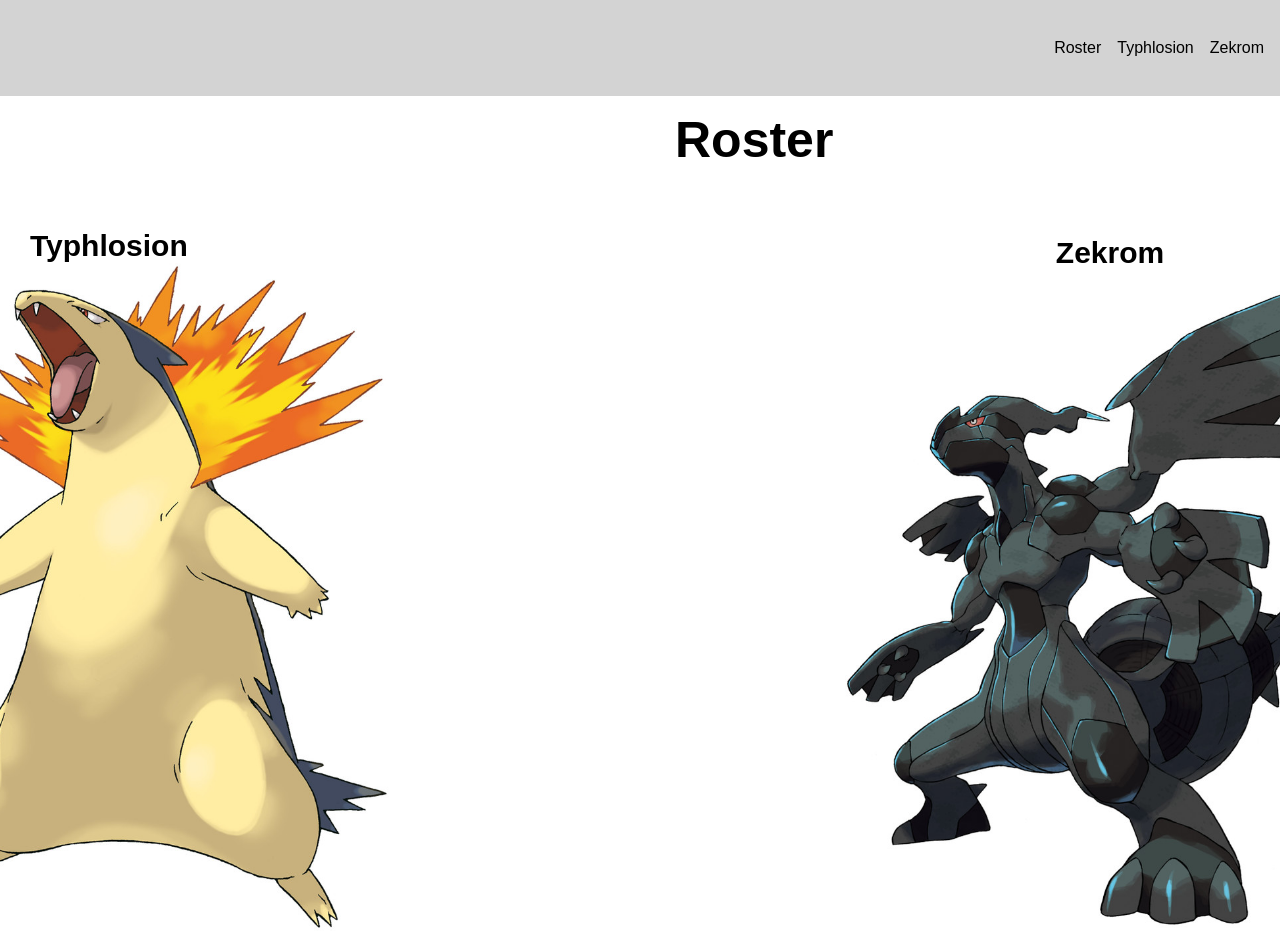
<file: index.html>
<!DOCTYPE html>
<html lang="en">
<head>
    <meta charset="UTF-8">
    <title>PokeDex</title>
    <link rel="stylesheet" href="css/index.css">
</head>
<body>

<nav>
    <h2>PokeDex</h2>
    <a href="index.html">Roster</a>
    <a href="about.html">Typhlosion</a>
    <a href="contact.html">Zekrom</a>
</nav>

<div>
    <h1>Roster</h1>
</div>

<div class="pokemon-roster">

    <div class="typhlosion-container">
        <h3 class="typhlosion-txt">Typhlosion</h3>
        <img class="typhlosion-img" src="assets/typhlosion.jpg" alt="Typhlosion">
    </div>
   <div class="zekrom-container">
       <h3 class="zekrom-txt">Zekrom</h3>
       <img class="zekrom-img" src="assets/zekrom.jpg" alt="Zekrom">
   </div>

</div>




</body>
</html>
</file>
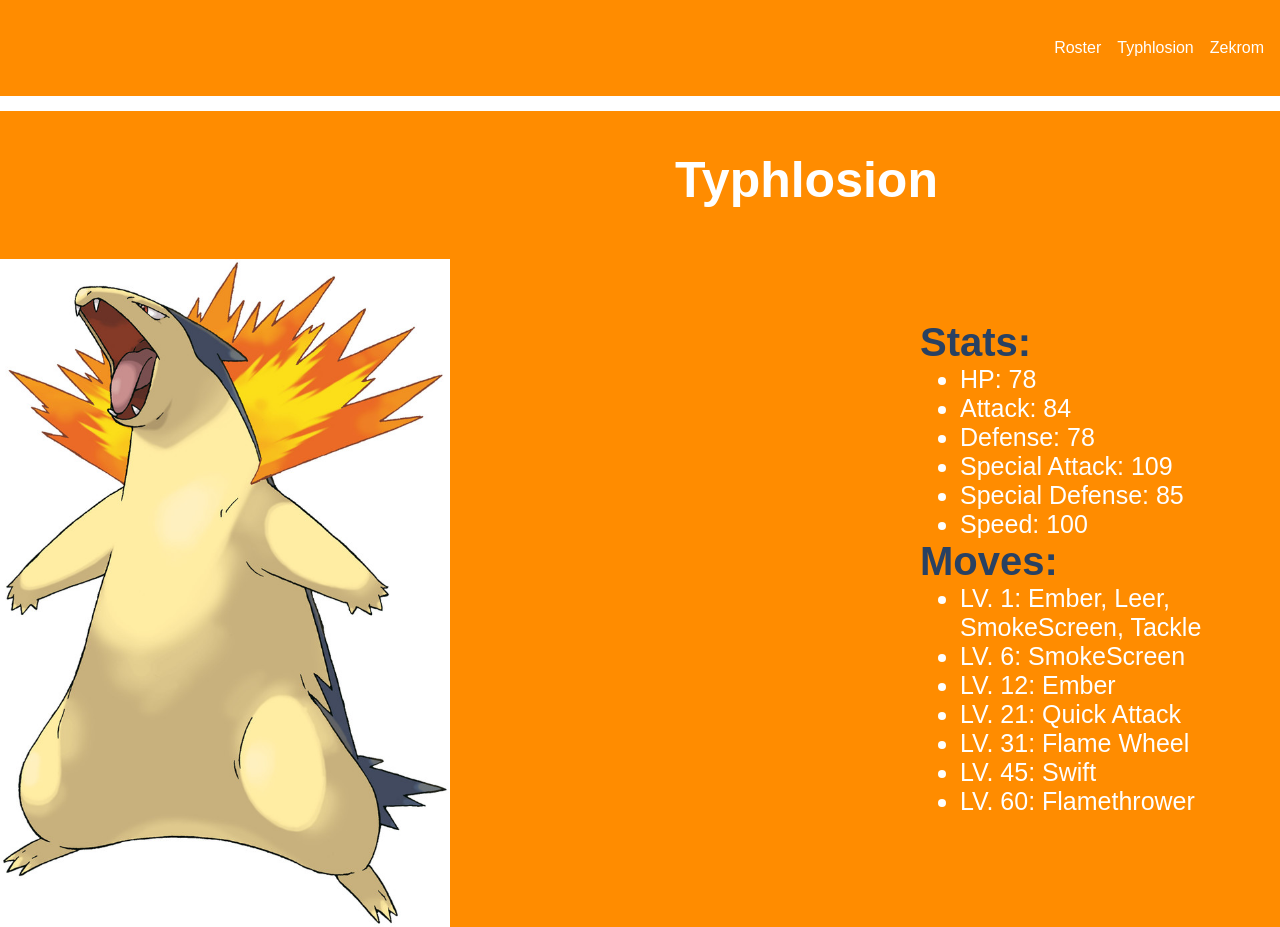
<file: about.html>
<!DOCTYPE html>
<html lang="en">
<head>
    <meta charset="UTF-8">
    <title>Typhlosion</title>
    <link rel="stylesheet" href="css/index.css">
</head>
<body>

<nav class="fire-type">
    <h2 class="ty-pokedex-title">PokeDex</h2>
  <a class="fire-type-text" href="index.html">Roster</a>
  <a class="fire-type-text" href="about.html">Typhlosion</a>
  <a class="fire-type-text" href="contact.html">Zekrom</a>
</nav>

<h1 class="ty-title">Typhlosion</h1>

<div class="typh-dex-container">
    <div class="typhlosion-dex-image">
        <img class="typhlosion-img2" src="assets/typhlosion.jpg" alt="Typhlosion">
    </div>
<div class="typhlosion-stats-moves">
    <section>
        <h3 class="title-fire">Stats:</h3>
        <ul>
            <li class="stats">HP: 78</li>
            <li class="stats">Attack: 84</li>
            <li class="stats">Defense: 78</li>
            <li class="stats">Special Attack: 109</li>
            <li class="stats">Special Defense: 85</li>
            <li class="stats">Speed: 100</li>
        </ul>
    </section>
    <section>
        <h3  class="title-fire" style="color: 294162">Moves:</h3>
        <ul>
            <li class="moves">LV. 1: Ember, Leer, SmokeScreen, Tackle</li>
            <li class="moves">LV. 6: SmokeScreen</li>
            <li class="moves">LV. 12: Ember</li>
            <li class="moves">LV. 21: Quick Attack</li>
            <li class="moves">LV. 31: Flame Wheel</li>
            <li class="moves">LV. 45: Swift</li>
            <li class="moves">LV. 60: Flamethrower</li>
        </ul>
    </section>
</div>
</div>

</body>





</html>
</file>
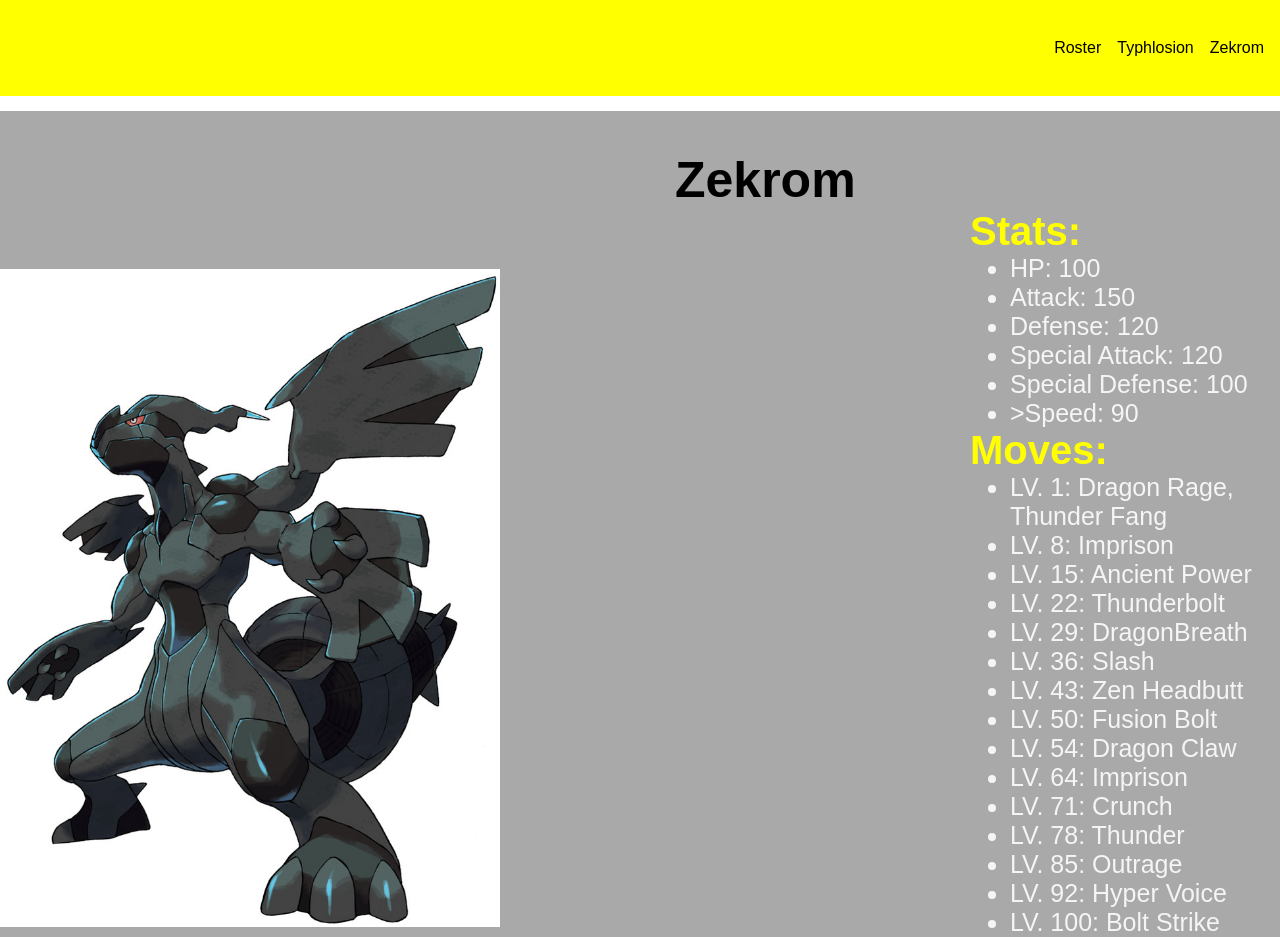
<file: contact.html>
<!DOCTYPE html>
<html lang="en">
<head>
    <meta charset="UTF-8">
    <title>Zekrom</title>
    <link rel="stylesheet" href="css/index.css">
</head>
<body>

<nav class="electric-type">
    <h2>PokeDex</h2>
    <a class="electric-type-text" href="index.html">Roster</a>
    <a class="electric-type-text" href="about.html">Typhlosion</a>
    <a class="electric-type-text" href="contact.html">Zekrom</a>
</nav>

<h1 class="zekrom-title">Zekrom</h1>
<div class="zekrom-dex-container">
    <div class="zekrom-dex-image">
        <img class="zekrom-img2" src="assets/zekrom.jpg" alt="Zekrom dex">
    </div>
    <div class="zekrom-stats-moves">
        <section>
            <h3 class="title-electric" style="color: yellow">Stats:</h3>
            <ul>
                <li class="stats-zekrom">HP: 100</li>
                <li class="stats-zekrom">Attack: 150</li>
                <li class="stats-zekrom">Defense: 120</li>
                <li class="stats-zekrom">Special Attack: 120</li>
                <li class="stats-zekrom">Special Defense: 100</li>
                <li class="stats-zekrom">>Speed: 90</li>
            </ul>
        </section>
        <section>
            <h3  class="title-fire" style="color: yellow">Moves:</h3>
            <ul>
                <li class="moves-zekrom">LV. 1: Dragon Rage, Thunder Fang</li>
                <li class="moves-zekrom">LV. 8: Imprison</li>
                <li class="moves-zekrom">LV. 15: Ancient Power</li>
                <li class="moves-zekrom">LV. 22: Thunderbolt</li>
                <li class="moves-zekrom">LV. 29: DragonBreath</li>
                <li class="moves-zekrom">LV. 36: Slash</li>
                <li class="moves-zekrom">LV. 43: Zen Headbutt</li>
                <li class="moves-zekrom">LV. 50: Fusion Bolt</li>
                <li class="moves-zekrom">LV. 54: Dragon Claw</li>
                <li class="moves-zekrom">LV. 64: Imprison</li>
                <li class="moves-zekrom">LV. 71: Crunch</li>
                <li class="moves-zekrom">LV. 78: Thunder</li>
                <li class="moves-zekrom">LV. 85: Outrage</li>
                <li class="moves-zekrom">LV. 92: Hyper Voice</li>
                <li class="moves-zekrom">LV. 100: Bolt Strike</li>

            </ul>
        </section>
    </div>

</div>

</body>
</html>
</file>
<file: css/index.css>
* {
    margin: 0;
}

a{
    text-decoration: none;
    color: black;
    margin: 0 8px;
}


nav{
background-color: lightgray;
    padding: 8px;
    display: flex;
    justify-content: right;
    align-items: center;
    height: 80px;
    font-family: "Adelle Sans Devanagari", sans-serif;
}

.fire-type{
    background-color: darkorange;
}
.fire-type-text{
    color: white;
}

.electric-type {
    background-color: yellow;
}

h1 {
    padding-left: 675px;
    margin-top: 15px;
    font-family: "Apple LiGothic", sans-serif;
    font-size: 50px;
}



h2 {
    margin-right: 1100px;
    font-size: 40px;
    font-family: "Apple LiGothic", sans-serif;
}

.ty-pokedex-title{
    color: white;
}

h3 {
    font-size: 30px;
    font-family: "Apple LiGothic", sans-serif;
}

.pokemon-roster {

    display: flex;
    justify-content: center;
    align-items: center;
}

.typhlosion-containter {
    display: flex;
    justify-content: center;
    align-items: center;
    flex-direction: column;
}
.typhlosion-txt {
    margin-top: 60px;
    margin-left: 230px;
}

.typhlosion-img {
    width: 450px;
    padding-left: 140px;
}

.zekrom-container {
    display: flex;
    justify-content: center;
    align-items: center;
    flex-direction: column;
}
.zekrom-img {
    width: 500px;
    margin-left: 450px;
    padding-right: 140px;
}
.zekrom-txt {
    margin-top: 60px;
    margin-left: 350px;
}
.typh-dex-container{
    background-color: darkorange;
    display: flex;
    justify-content: center;
    align-items: center;
}

.zekrom-dex-container{
    background-color: darkgray;
    display: flex;
    justify-content: center;
    align-items: center;
}

.typhlosion-dex-image {
    display: flex;
    justify-content: center;
    align-items: center;
    flex-direction: column;
}

.zekrom-title {
    background-color: darkgray;
    padding-top: 40px
}

.zekrom-dex-image{
    display: flex;
    justify-content: center;
    align-items: center;
    flex-direction: column;
}
.typhlosion-img2 {
    width: 450px;
    padding-right: 470px;
    margin-top: 50px;
}

.zekrom-img2{
    width: 500px;
    margin-top: 50px;
    padding-right: 470px;
}

.ty-title {
    padding-top: 40px;
    background-color: darkorange;
    color: white;
}
.typhlosion-stats-moves {
    justify-content: center;
}
.zekrom-stats-moves {
    justify-content: center;
    align-items: center;
}


.title-fire {
    font-family: "Adelle Sans Devanagari", sans-serif;
    font-size: 40px;
    color: #294162
}

.title-electric {
font-size: 40px;
    font-family: "Adelle Sans Devanagari", sans-serif;
}

.stats {
    font-family: "Apple LiGothic", sans-serif;
    font-size: 25px;
    color: white;
}

.stats-zekrom{
    font-family: "Apple LiGothic", sans-serif;
    font-size: 25px;
    color: whitesmoke;

}

.moves-zekrom{
    font-family: "Apple LiGothic", sans-serif;
    font-size: 25px;
    color: whitesmoke;
}

.moves {
    font-family: "Apple LiGothic", sans-serif;
    font-size: 25px;
    color: white;
}
</file>
